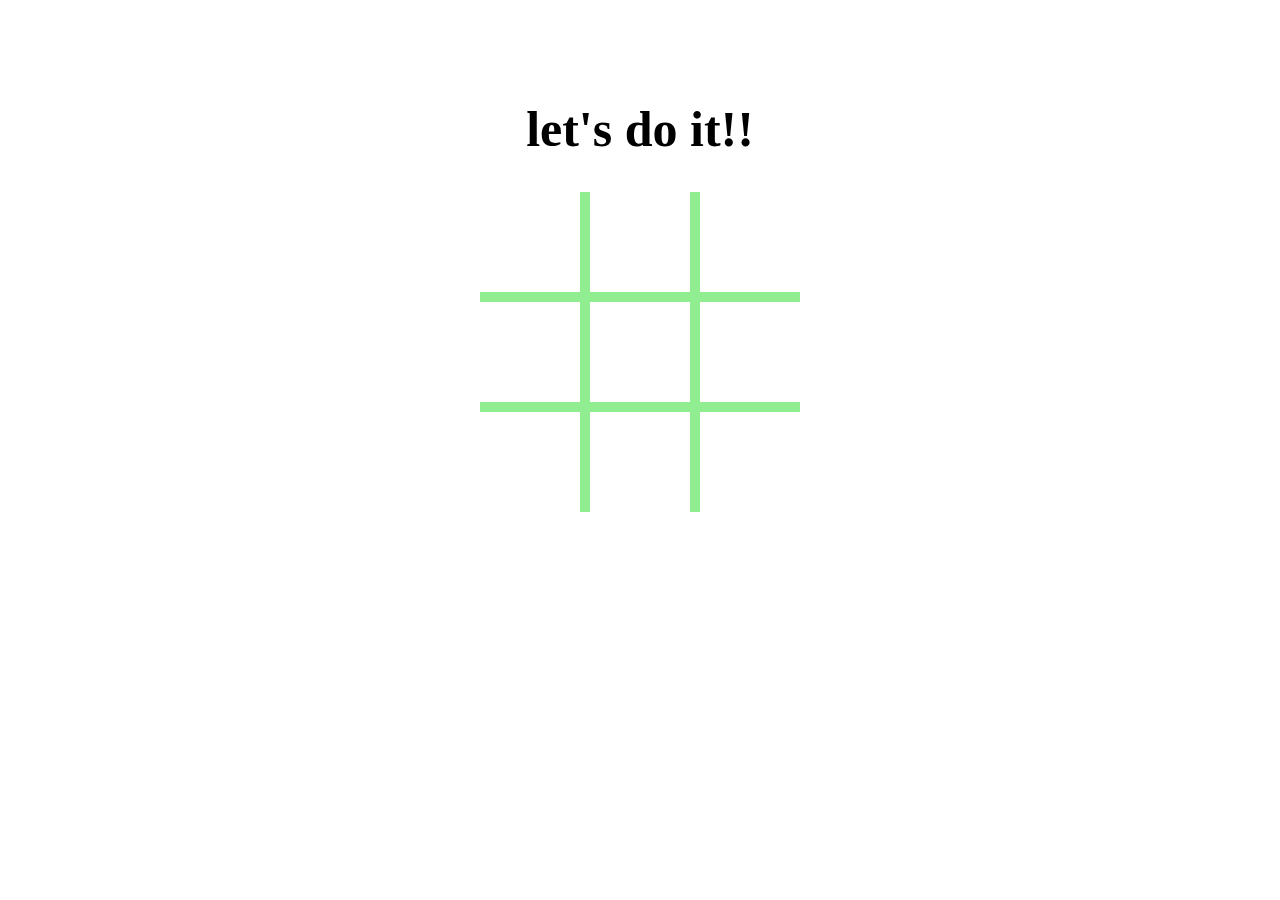
<file: tictactoe/index.html>
<!DOCTYPE html>
<html lang="en" dir="ltr">

<head>
  <meta charset="utf-8">
  <title>ticTacToe</title>
  <link rel="stylesheet" href="css/style.css">
</head>
<body>
<div class="container">
  <h1>let's do it!!</h1>

  <div class="row border-bottom">
    <div class="col border-right"></div>
    <div class="col border-right"></div>
    <div class="col"></div>


  </div>
  <div class="row border-bottom">
    <div class="col border-right"></div>
    <div class="col border-right"></div>
    <div class="col"></div>

  </div>
  <div class="row">
    <div class="col border-right"></div>
    <div class="col border-right"></div>
    <div class="col"></div>

  </div>
</div>
 <script src="java.js" charset="utf-8"></script>
</body>

</html>
</file>
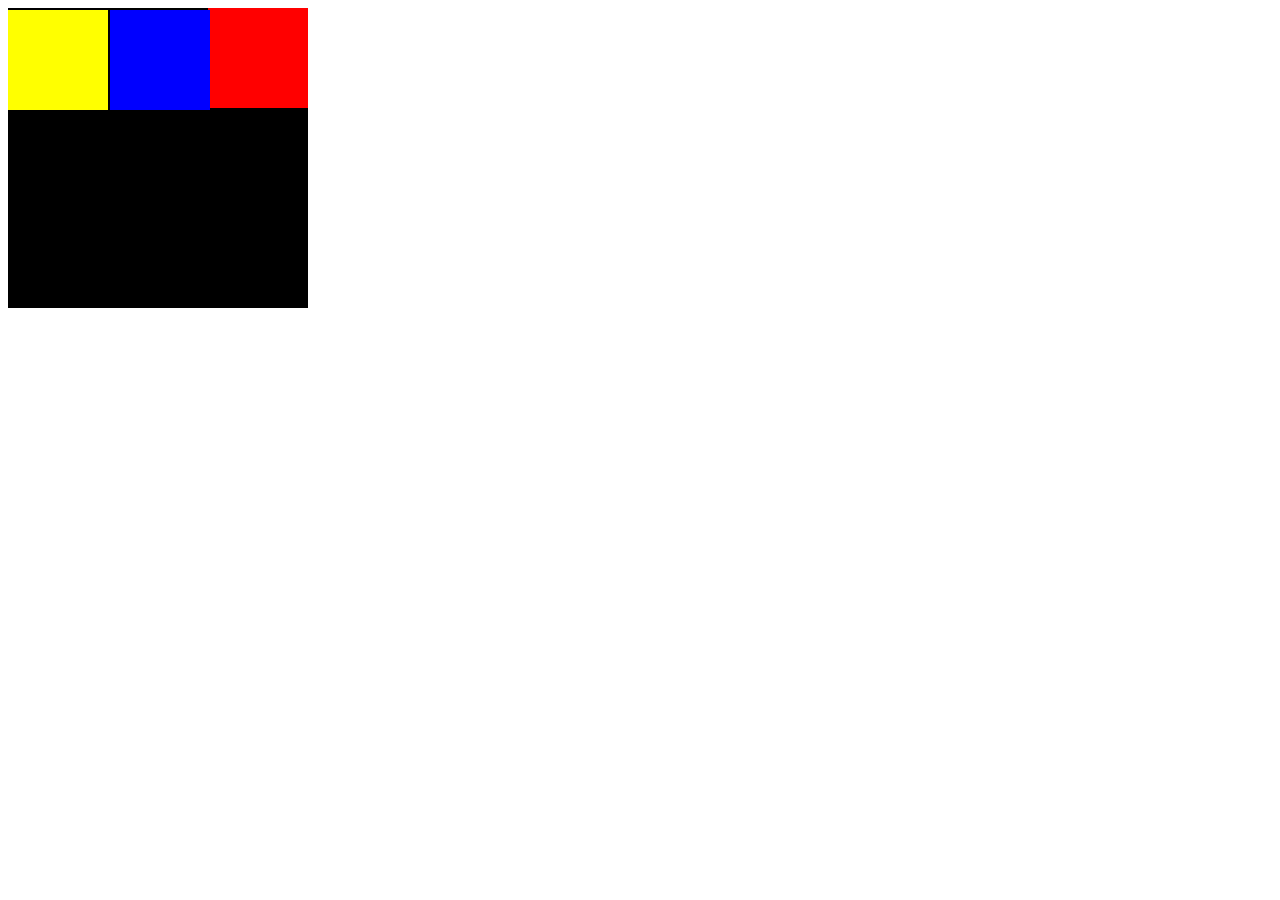
<file: tictactoe/hello.html>
<!DOCTYPE html>
<html lang="en" dir="ltr">
  <head>
    <meta charset="utf-8">
    <title>jf</title>
    <link rel="stylesheet" href="css/master1.css">
  </head>
  <body>
    <div class="container">
      <div class="red">

      </div>
    </div>

    <div class="blue">

    </div>
    <div class="yellow">

    </div>
  </body>
</html>
</file>
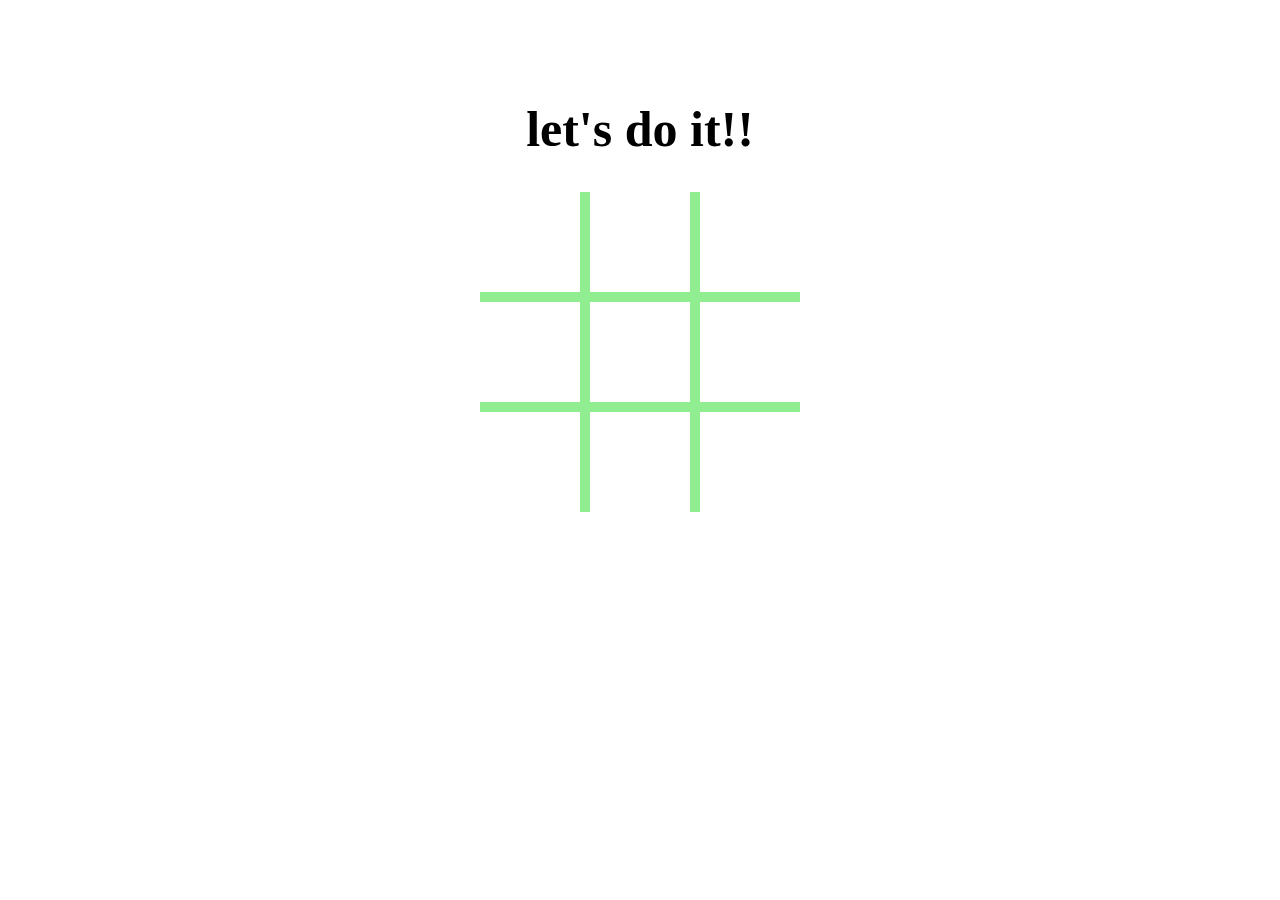
<file: tictactoe/index1.html>
<!DOCTYPE html>
<html lang="en" dir="ltr">
<head>
<meta charset="utf-8">
<title>ticTacToe</title>
<link rel="stylesheet" href="css/style.css">
</head>
<body>
   <div class="container">
     <h1>let's do it!!</h1>

    <div class="row border-bottom">
              <div class="col border-right"></div>
               <div class="col border-right"></div>
              <div class="col"></div>


    </div>
    <div class="row border-bottom">
    <div class="col border-right"></div>
    <div class="col border-right"></div>
    <div class="col"></div>

    </div>
    <div class="row">
    <div class="col border-right"></div>
    <div class="col border-right"></div>
    <div class="col"></div>
    </div>
  </div>
<script src="java1.js" charset="utf-8"></script></body>
</html>
</file>
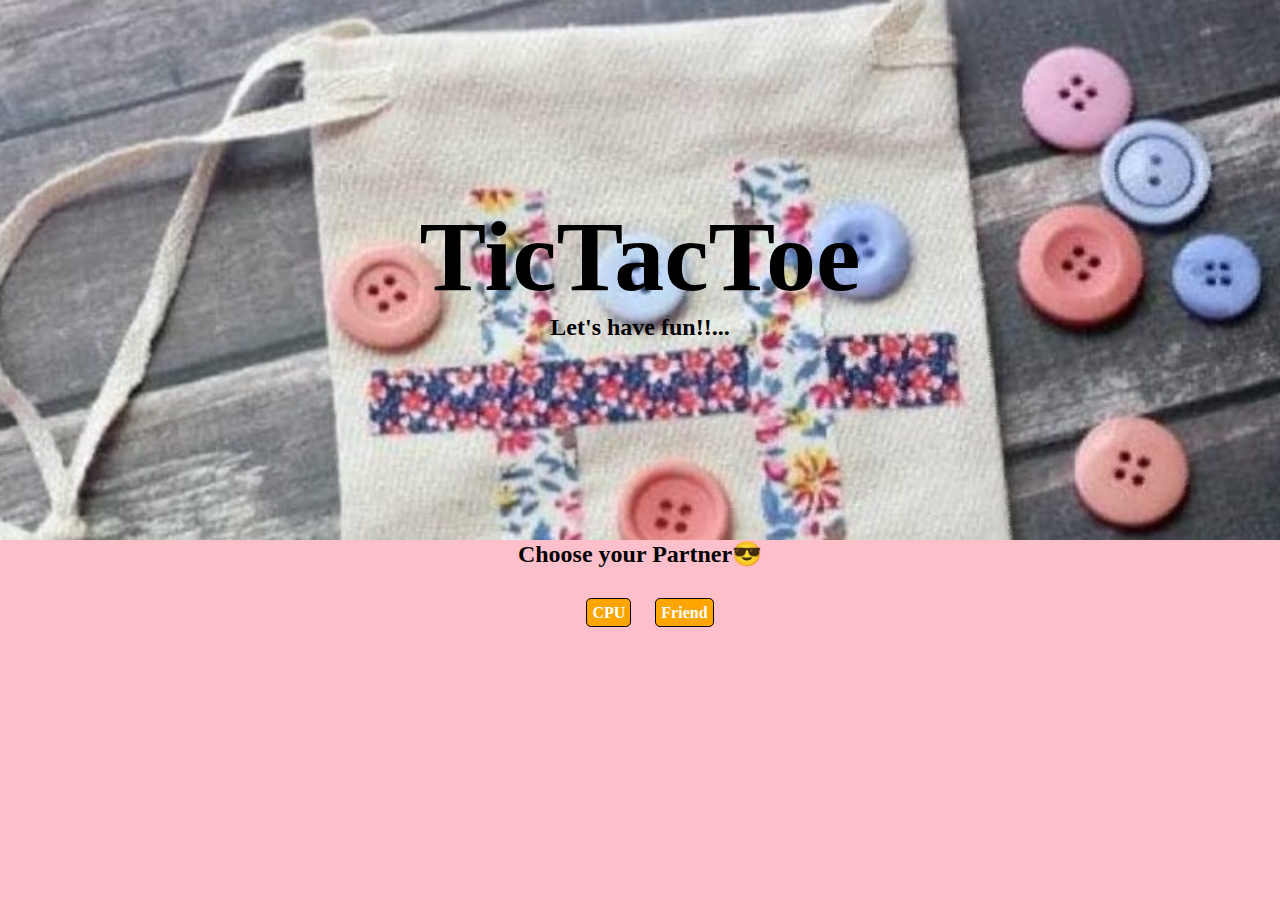
<file: tictactoe/landingpage.html>
<!DOCTYPE html>
<html lang="en" dir="ltr">
  <head>
    <meta charset="utf-8">
    <title>Main Page</title>
    <link rel="stylesheet" href="css/master.css">
  </head>
  <body>
    <header id="mainblog">
      <h1>TicTacToe</h1>
      <h2>Let's have fun!!...</h2>

    </header>
      <h2>Choose your Partner😎</h2>
    </br>
     <br>
         <a href="index.html" class="button">CPU</a>
         <a href="index1.html" class="button">Friend</a>



  </body>
</html>
</file>
<file: tictactoe/css/style.css>
.container{
  margin:auto;
  width:320px;
  height:320px;
  margin-top: 100px;
}
h1{
  text-align: center;
  font-size: 50px;
}
.row{
  height:100px;
}
.col{
  height:100px;
  width: 100px;
  float: left;
  font-size:100px;
  text-align: center;
  line-height: 100px;
}
.col:hover{
  background-color: lightpink;
}
.border-bottom{
  border-bottom:10px solid lightgreen;
}
.border-right{
  border-right: 10px solid lightgreen;
}

.winner{
  color:lightgreen;
}
</file>
<file: tictactoe/css/master1.css>
.container{
  height:300px;
  width:300px;
  background-color: black;
  position:relative;
  top:0;
  left:0;
}
.red{
  height:100px;
  width:100px;
  background-color: red;
  position: absolute;
  top:0;
  right:0;
}
.blue{
  height:100px;
  width:100px;
  background-color: blue;
  position: absolute;
  left:110px;
  top:10px;
}
.yellow{
  height:100px;
  width:100px;
  background-color: yellow;
  position: absolute;
  top:10px;
}
</file>
<file: tictactoe/css/master.css>
*{
  margin:0;
  padding:0;
  margin-top: 0;
}
#mainblog{
  background-image:url("../image/tt.jpg");
	background-position:center;
	background-size:cover;
  //opacity:0.9;
	height:60vh;
  display: flex;
  align-items: center;
  flex-direction: column;
  justify-content: center;
  font-family:Montserrat;
  position: relative;


}
#mainblog h1{
  color:black;
  font-size: 100px;
  z-index: 4;
  //position: relative;
}
#mainblog h2{
  color:black;
}
#mainblog p{
  color:#bfff00;
  //position: absolute;
}
body{
  background-color:pink;
  //margin-top: 20px;
//  margin-bottom: 10px;
padding-bottom: 20px;
  text-align: center;
}
.button{
  color: white;
  background-color: orange;
  text-decoration: none;
//  background-color:blue;
  font-weight: bold;
  margin-top: 50px;
  margin-left: 20px;
  padding: 5px;
  border-radius: 5px;
  border:1px solid black;
  size:500%;
}
.button:hover{
  background-color: skyblue;
}
</file>
